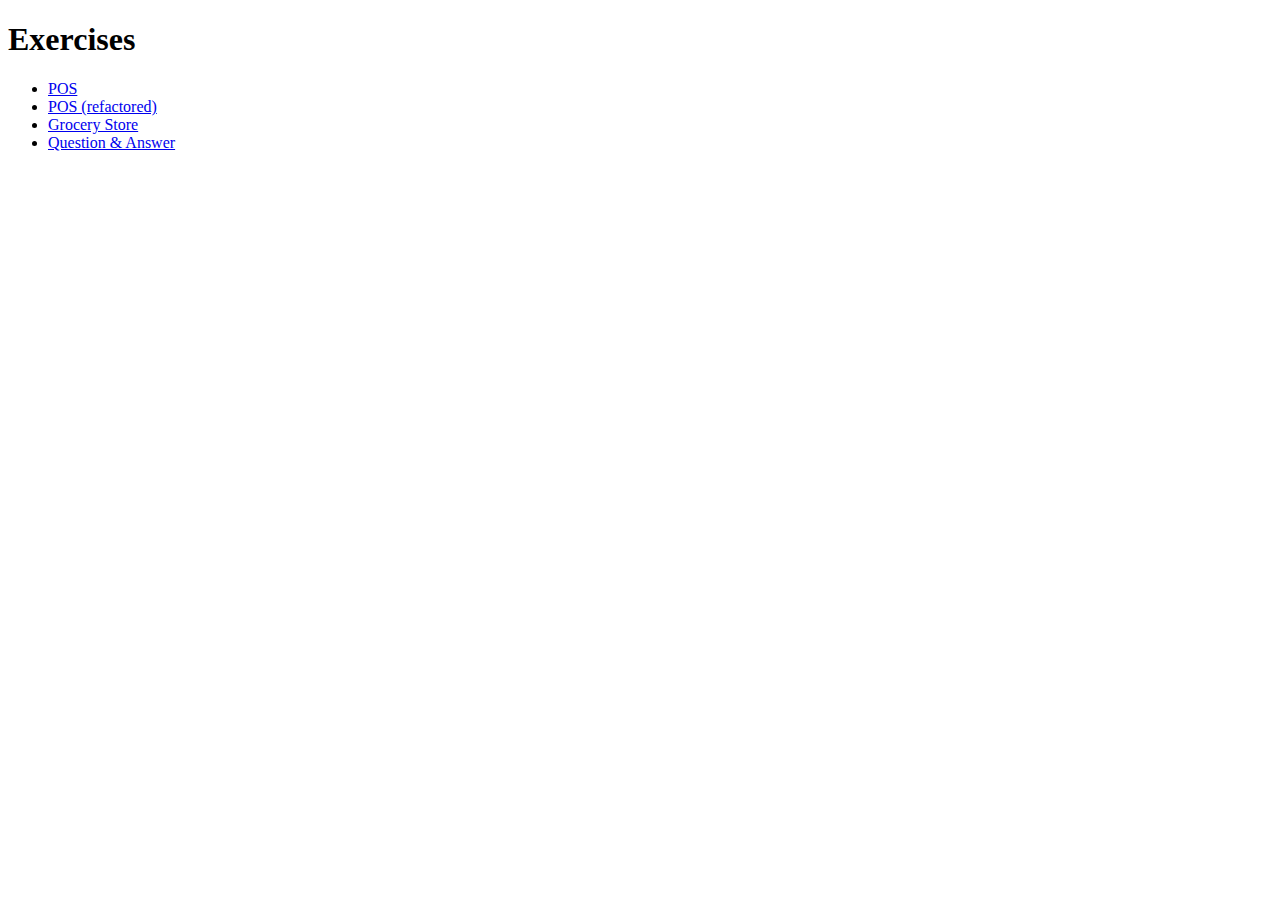
<file: index.html>
<!DOCTYPE html>
<html lang="en">
<head>
    <meta charset="UTF-8">
    <meta http-equiv="X-UA-Compatible" content="IE=edge">
    <meta name="viewport" content="width=device-width, initial-scale=1.0">
    <title>CODEALONG: Exercises</title>
</head>
<body>
    <h1>Exercises</h1>

    <ul>
        <li>
            <a href="./pos.html">POS</a>
        </li>
        <li>
            <a href="./posRefactory.html">POS (refactored)</a>
        </li>
        <li>
            <a href="./groceryStore.html">Grocery Store</a>
        </li>
        <li>
            <a href="./qanda.html">Question &amp; Answer</a>
        </li>
    </ul>
</body>
</html>
</file>
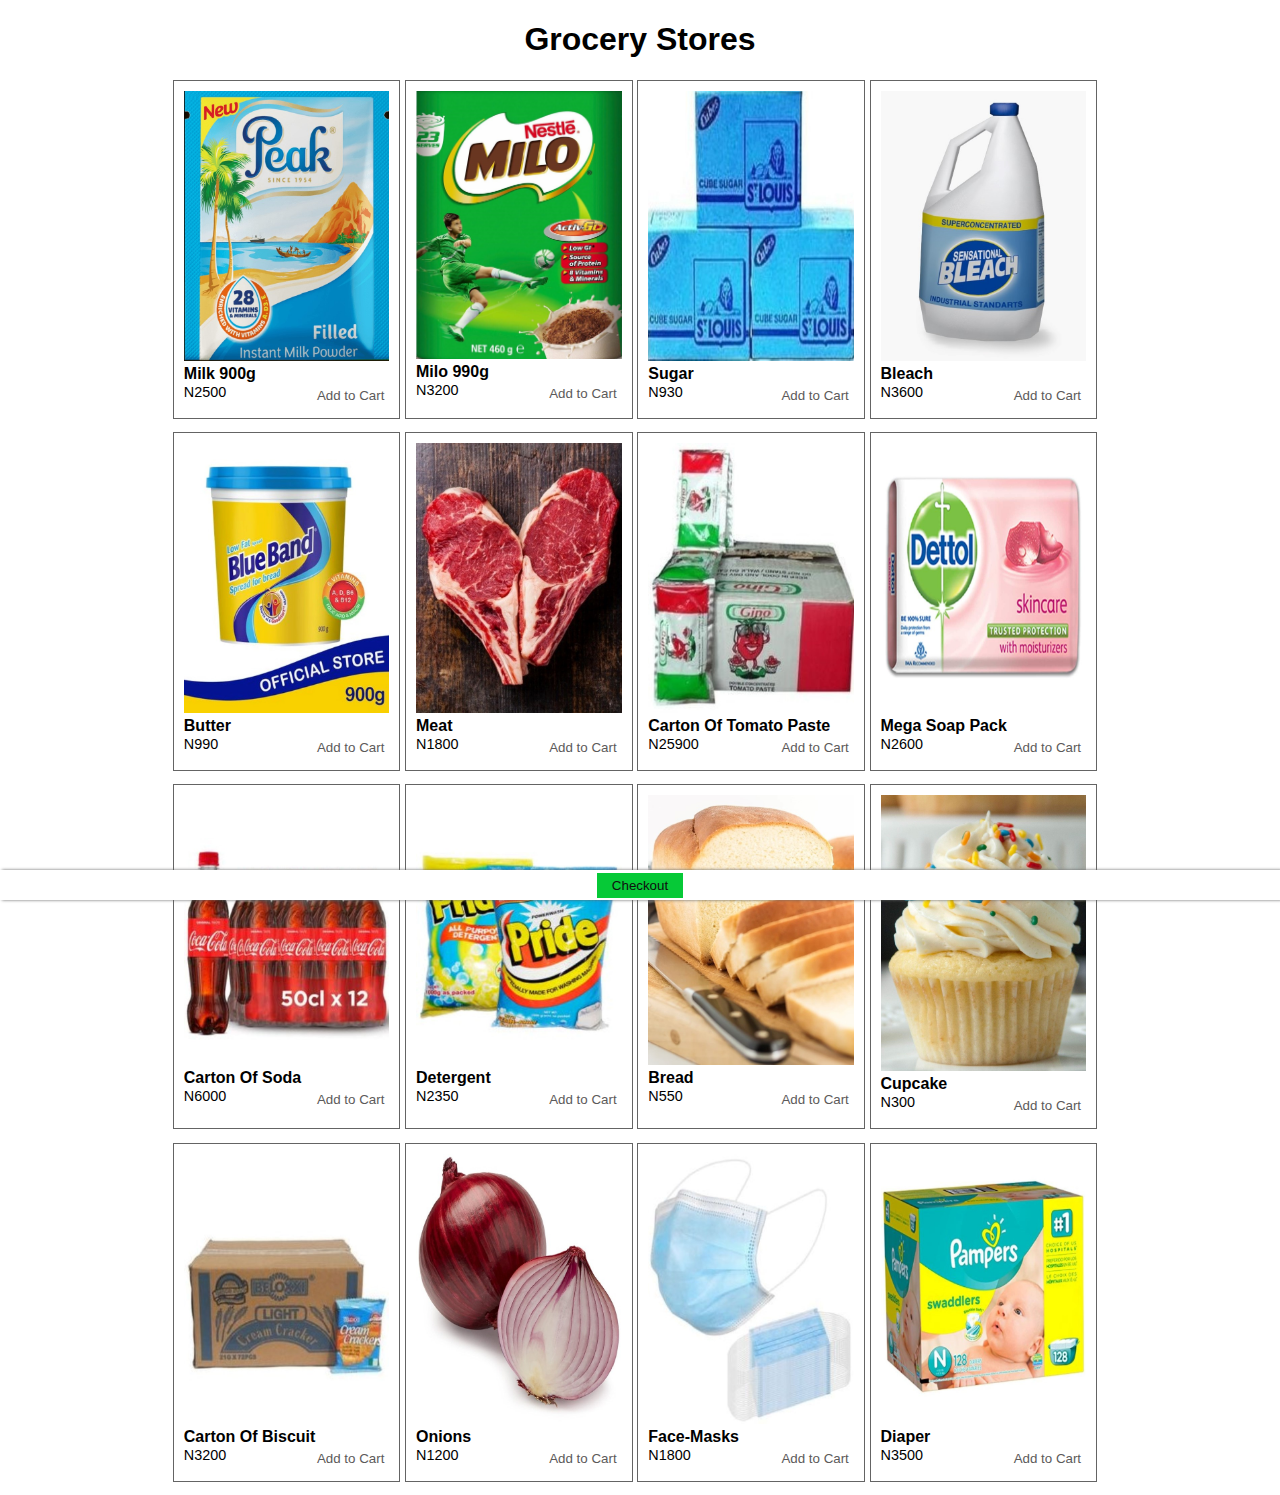
<file: groceryStore.html>
<!DOCTYPE html>
<html lang="en">
<head>
    <meta charset="UTF-8">
    <meta name="viewport" content="width=device-width, initial-scale=1.0">
    <meta http-equiv="X-UA-Compatible" content="ie=edge">
    <title>Grocery Store: by Chigozie Okoye</title>
    <link rel="stylesheet" href="./css/groceryStore.css">
    <link rel="shortcut icon" href="./images/groceryStore/favicon.jpg" type="image/x-icon">
    
</head>
<body>
    <div class="container">
        <h1 class="centerTxt">Grocery Stores</h1>
        <div class="imgHolder">
            
        </div>
    </div>
    <div class="modalShadow hide">
        <div class="modal">
            <h2 class="centerTxt">Checkout</h2>
            <table>
                <thead>
                    <tr>
                        <th>S/N</th>
                        <th>Item</th>
                        <th>Price</th>
                    </tr>
                </thead>
                <tbody>
                    <!-- <tr>
                        <th>TOTAL</th>
                        <th></th>
                        <th class="totalCost"></th>
                    </tr> -->
                </tbody>
            </table>
            <p>
                <a href="#" id="closeModal">Close</a>
            </p>
        </div>
    </div>
    
    <footer class="centerTxt hideOnSmall">
        <button id="largeViewCheckOut">Checkout</button>
    </footer>
    <button id="checkOut" class="hideOnLarge">Checkout</button>
    <script src="./js/jquery-3.5.1.min.js"></script>
    <script>
        customerItemArr = [];

        $.ajax({
            type: 'GET',
            url : './data/storeData.json',
            success: function(data){
                let storeData = data.storeData;
                function init(){
                    storeData.forEach(function(item, index){
                        
                        // construct content from item
                        var itemName = item.item;
                        var itemImg = item.itemPic;
                        var itemPrice = item.itemPrice;
                        var unitItem = '<div class="l3"><img src="./images/groceryStore/'+itemImg+'" alt=""><div class="addToCart"><span class="itemName">'+itemName+'</span><br> <span class="price">N'+itemPrice+'</span><button class="right addToCart" data-name="'+itemName+'" data-price="'+itemPrice+'" data-img="'+itemImg+'">Add to Cart</button>';
                        $('.imgHolder').append(unitItem);
                    });
                }
                init();
            },
            error: function(err){
                console.log(err);
            }
        });
        
        

        $('.addToCart button').click(function(e){
            e.preventDefault();
            e.stopPropagation();
            e.stopImmediatePropagation();

            var thisPrdtName = $(this).attr('data-name');
            var thisPrdtImg = $(this).attr('data-img');
            var thisPrdtPrice = $(this).attr('data-price');
            var tempArr = [];
            pushItemToArray(thisPrdtName, tempArr);
            pushItemToArray(thisPrdtImg, tempArr);
            pushItemToArray(thisPrdtPrice, tempArr);

            pushItemToArray(tempArr, customerItemArr);
            $(this).removeClass('addToCart').text('Added').prop('disabled', true);
            
        });

        $('#checkOut, #largeViewCheckOut').click(function(e){
            e.preventDefault();
            if(customerItemArr.length > 0){
                $(this).prop('disabled', true);
                var totalCost = 0;
                customerItemArr.forEach(function(item, index){
                    var sn = index + 1;
                    var qty = '';    //UNFINISHED
                    var tableRowContent = '<tr><td>'+sn+'</td><td>'+item[0]+'</td><td>'+item[2]+'</td></tr>';
                    $('.modal table tbody').append(tableRowContent);
                    totalCost += parseInt(item[2]);
                });
                $('.modal table tbody').append('<tr><th>TOTAL</th><th></th><th class="totalCost"></th></tr>');
                $('.totalCost').text(totalCost);
                // $('.container').addClass('shadow');
                $('.modalShadow').removeClass('hide');
            } else {
                alert('Please add a product to cart before proceeding to checkout');
            }
        });

        $('#closeModal').click(function(){
            $('.modal table tbody').html('<tr><th>TOTAL</th><th></th><th class="totalCost"></th></tr>');
            $('#checkOut, #largeViewCheckOut').prop('disabled', false);
            // $('.container').removeClass('shadow');
            $('.modalShadow').addClass('hide');
        });

        function pushItemToArray(item, array){
            array.push(item);
        }






        // cashItem = ['milk', 'milo', 'bleach', 'detergent'];
        // var storeItemlen = storeItem.length
        // var cashItemlen = cashItem.length
        // var a;
        // var b;

        // //loop through the cashitem array
        // for(a=0; a<cashItemlen; a++){
        //     var thisCashItem = cashItem[a];

        //     //loop through the shopitem array
        //     for(b=0; b<storeItemlen; b++){
        //         var thisShopItem = storeItem[b];

        //         //select the cashitems from the shopitem in the store
        //         if(thisShopItem == thisCashItem){
        //             //add the price of the item to the total cost
        //             totalCost += storeItemPrice[b];
        //         }
        //     }
        // }
        // //calculate the balance of the customer
        // function checkBal(){
        //     cash -= totalCost
        // }
        // checkBal();

        // //display the balance of the customer
        // console.log(totalCost, cash);
        
        // if(totalCost < initialCash){
        //     document.getElementById('d1').innerHTML += "</br>" + "<p>Current Balance: " + cash + "USD</br>" + "Proceed to Checkout to collect balance and purchased items.</p>";
        // }else if(totalCost > initialCash){
        //     document.getElementById('d1').innerHTML += "</br>" + "<p>Current Balance: " + cash + "USD</br>" + "Insufficient funds.</p>";
        // }else{
        //     document.getElementById('d1').innerHTML += "</br>" + "<p>Thank you for your Patronage. You may now proceed to Checkout for your purchased items.</p>";
        // } 

    </script>
</body>
</html>
</file>
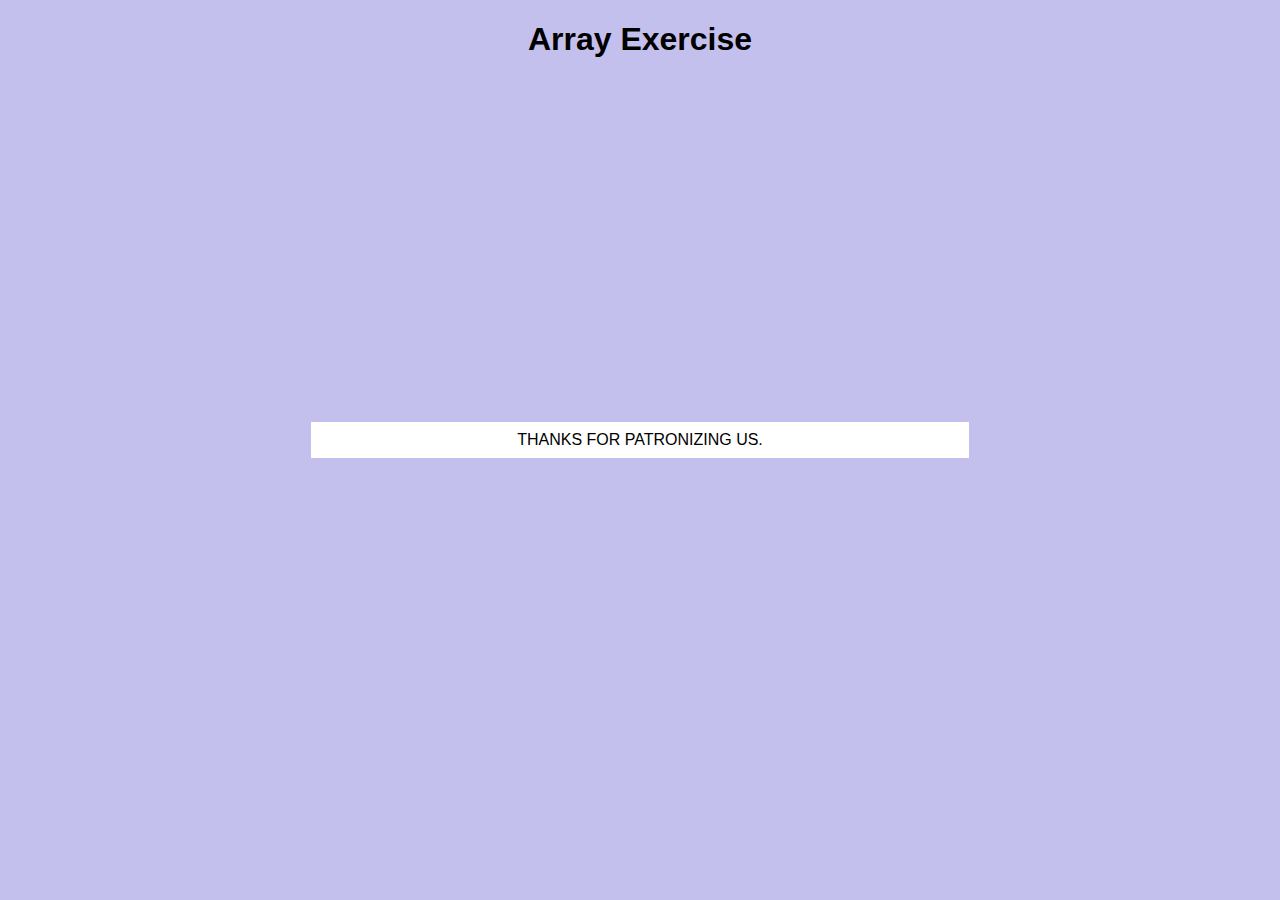
<file: pos.html>
<!DOCTYPE html>
<html lang="en">
<head>
    <meta charset="UTF-8">
    <meta http-equiv="X-UA-Compatible" content="IE=edge">
    <meta name="viewport" content="width=device-width, initial-scale=1.0">
    <title>Array Exercise: Point of Sales Sub-Module</title>
    <style>
        body {
            padding: 0;
            margin: 0;
            font-family: -apple-system, BlinkMacSystemFont, 'Segoe UI', Roboto, Oxygen, Ubuntu, Cantarell, 'Open Sans', 'Helvetica Neue', sans-serif;
            background-color: rgb(196, 192, 238);
        }
        .container {
            height: 80vh;
            display: flex;
            flex-direction: column;
            align-items: center;
            justify-content: center;
        }
        .display {
            width: 50%;
            margin: 0 auto;
            text-align: center;
            text-transform: uppercase;
            padding: 1vh;
            background-color: #fff;
        }
        .centreTxt {
            text-align: center;
        }
    </style>
</head>
<body>
    <h1 class="centreTxt">Array Exercise</h1>
    <div class="container">
        <div class="display"></div>
    </div>

    <script src="./js/jquery-3.5.1.min.js"></script>
    <script>
        //PREREQUISITE KNOWLEDGE: Variables, Arrays, For Loop, If Condition, Functions.
        // VARIABLE: is a container that hold values that could vary. 
            // E.g: 
                // let x = 5; x is a variable that holds the value 5 for now. 
                // The value of x could change depending on the flow of the app.
        // ARRAY: is a container that holds multiple values
            // Analogy: lets say we want to have variable to hold the names of 4 or 5 student. we ll ve the following
                // let studentOneName = 'Mikel Obi';
                // let studentTwoName = 'Wilfred Ndidi';
                // let studentThreeName = 'Kelechi Iheanacho';
                // let studentFourName = 'Josh Maja';
                // This is not an efficeint way of representing these data. 
                // Thus the need for a variable that could hold multiple value.

                // let studentsNames = ['Mikel Obi', 'Wilfred Ndidi', 'Kelechi Iheanacho', 'Josh Maja'];

        // EXERCISE DESCRIPTION: 
            // Given a list of store item and there prices, 
            // write a code that accepts a list of items a customer wants to purchase
            // and compute a balance, surplus or even

        let storeItems = ['Milk', 'Milo', 'Sugar', 'Custard', 'Soap', 'Ariel'];
        let storeItemsPrice = [2000, 1780, 650, 2000, 250, 700];

        // counts the number items the store sells
        let storeItemLen = storeItems.length;

        function computeSales(customerItems, cash){
            //counts the number of items the customer selected
            let customerItemsLen = customerItems.length; 
            let a; //declare a variable for looping customer items 
            let b;//declare a variable for looping store items
            let totalCost = 0;//declare and initialize a variable for computing total cost of cutomer's items

            //Loop thru customer array
            for(a = 0; a < customerItemsLen; a++){
                let eachCustomerItem = customerItems[a];//each customer's item
                //loop thru the store item array
                for(b = 0; b < storeItemLen; b++){
                    let eachStoreItem = storeItems[b];//each store item 
                    if(eachCustomerItem == eachStoreItem){//if a customers item is found in the store items arr
                        let thisStoreItemPrice = storeItemsPrice[b];//get the price from the price array
                        totalCost += thisStoreItemPrice;//add price to total cost
                    }
                }
            }

            if(cash > totalCost){//if customers cash is more than the totalcost
                let res = cash - totalCost;
                $('.display').html('Your balance is <b>N'+res+'</b>');
            } else if(cash < totalCost){//if cash is less than total cost
                let res = totalCost - cash;
                $('.display').html('Your cash is less <b>N'+res+'</b>');
            } else if(cash == totalCost){//if cash is eqaul to total cost
                $('.display').html('Thanks for patronizing us.');
            }
        }
        let customerItemsArr = ['Milk', 'Sugar', 'Ariel'];
        let money = 3350;
        
        computeSales(customerItemsArr, money);
    </script>
</body>
</html>
</file>
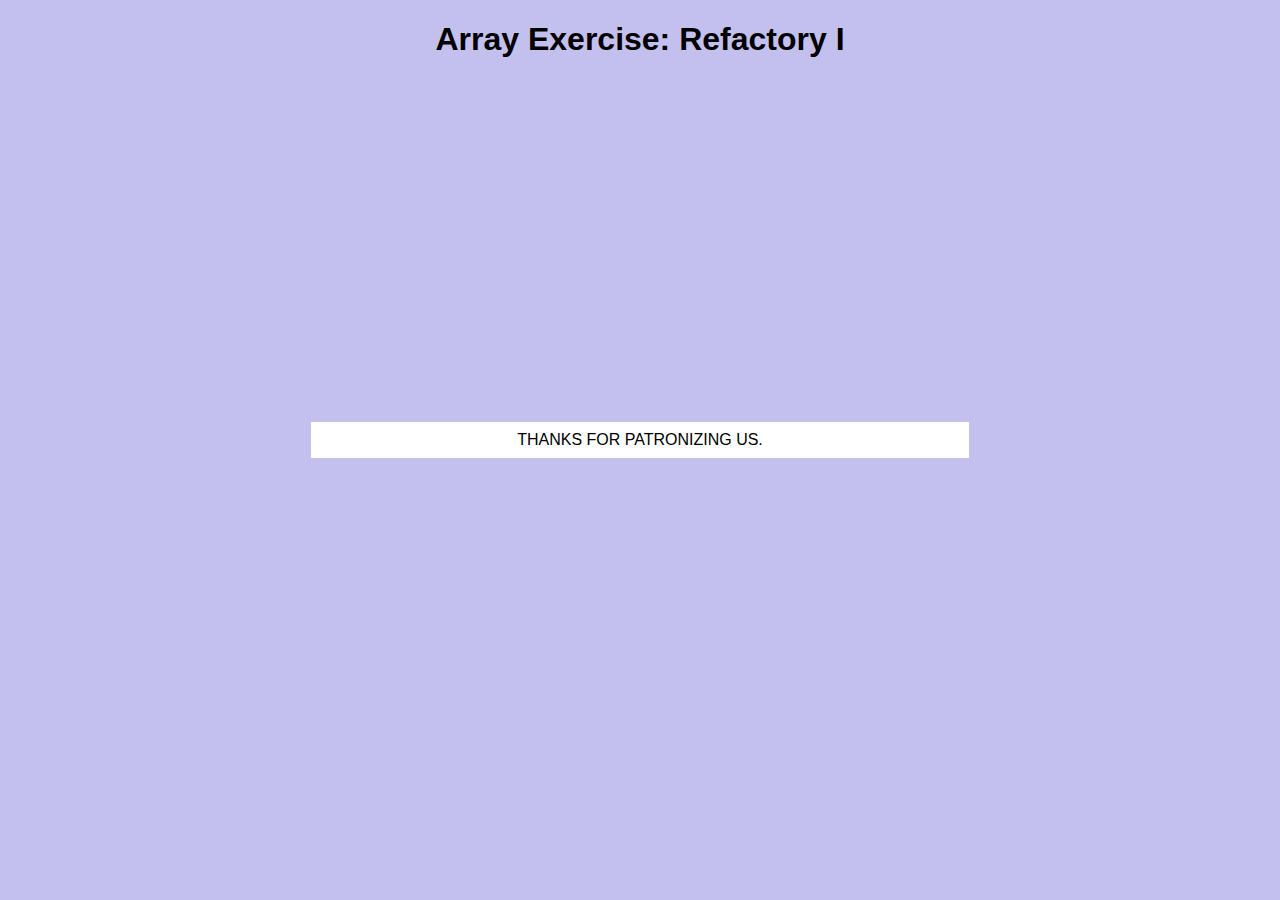
<file: posRefactory.html>
<!DOCTYPE html>
<html lang="en">
<head>
    <meta charset="UTF-8">
    <meta http-equiv="X-UA-Compatible" content="IE=edge">
    <meta name="viewport" content="width=device-width, initial-scale=1.0">
    <title>Array Exercise: Point of Sales Module</title>
    <style>
        body {
            padding: 0;
            margin: 0;
            font-family: -apple-system, BlinkMacSystemFont, 'Segoe UI', Roboto, Oxygen, Ubuntu, Cantarell, 'Open Sans', 'Helvetica Neue', sans-serif;
            background-color: rgb(196, 192, 238);
        }
        .container {
            height: 80vh;
            display: flex;
            flex-direction: column;
            align-items: center;
            justify-content: center;
        }
        .display {
            width: 50%;
            margin: 0 auto;
            text-align: center;
            text-transform: uppercase;
            padding: 1vh;
            background-color: #fff;
        }
        .centreTxt {
            text-align: center;
        }
    </style>
</head>
<body>
    <h1 class="centreTxt">Array Exercise: Refactory I</h1>
    <div class="container">
        <div class="display"></div>
    </div>

    <script src="./js/jquery-3.5.1.min.js"></script>
    <script>
        // EXERCISE DESCRIPTION: 
            // Refactor the Point of Sale Module

        // let storeItems = ['Milk', 'Milo', 'Sugar', 'Custard', 'Soap', 'Ariel'];
        // let storeItemsPrice = [2000, 1780, 650, 2000, 250, 700];
        let storeData = [
            ['Milk', 2000], 
            ['Milo', 1780], 
            ['Sugar', 650], 
            ['Custard', 2000], 
            ['Soap', 200], 
            ['Ariel', 700]
        ];

        // counts the number items in the store data array
        // let storeItemLen = storeItems.length;

        function computeSales(customerItems, cash){
            //counts the number of items the customer selected
            // let customerItemsLen = customerItems.length; 
            // let a; //declare a variable for looping customer items 
            // let b;//declare a variable for looping store items
            let totalCost = 0;//declare and initialize a variable for computing total cost of cutomer's items

            // //Loop thru customer array
            // for(a = 0; a < customerItemsLen; a++){
            //     let eachCustomerItem = customerItems[a];//each customer's item
            //     //loop thru the store item array
            //     for(b = 0; b < storeItemLen; b++){
            //         let eachStoreItem = storeItems[b];//each store item 
            //         if(eachCustomerItem == eachStoreItem){//if a customers item is found in the store items arr
            //             let thisStoreItemPrice = storeItemsPrice[b];//get the price formthe price array
            //             totalCost += thisStoreItemPrice;//add price to total cost
            //         }
            //     }
            // }
            
            /*
                Nested loops re not the most efficient,
                so we replace that with array.find(() => {})
            */
            //Loop thru customer array
            customerItems.forEach((eachCustomerItem) => {
                storeData.find((eachStoreItem) => {
                    if(eachCustomerItem == eachStoreItem[0]){
                        totalCost += eachStoreItem[1];
                    }
                });
            });

            if(cash > totalCost){//if customers cash is more than the totalcost
                let res = cash - totalCost;
                $('.display').html('Your balance is <b>N'+res+'</b>');
            } else if(cash < totalCost){//if cash is less than total cost
                let res = totalCost - cash;
                $('.display').html('Your cash is less <b>N'+res+'</b>');
            } else if(cash == totalCost){//if cash is eqaul to total cost
                $('.display').html('Thanks for patronizing us.');
            }
        }
        let customerItemsArr = ['Milk', 'Sugar', 'Ariel'];
        let money = 3350;
        
        computeSales(customerItemsArr, money);
    </script>
</body>
</html>
</file>
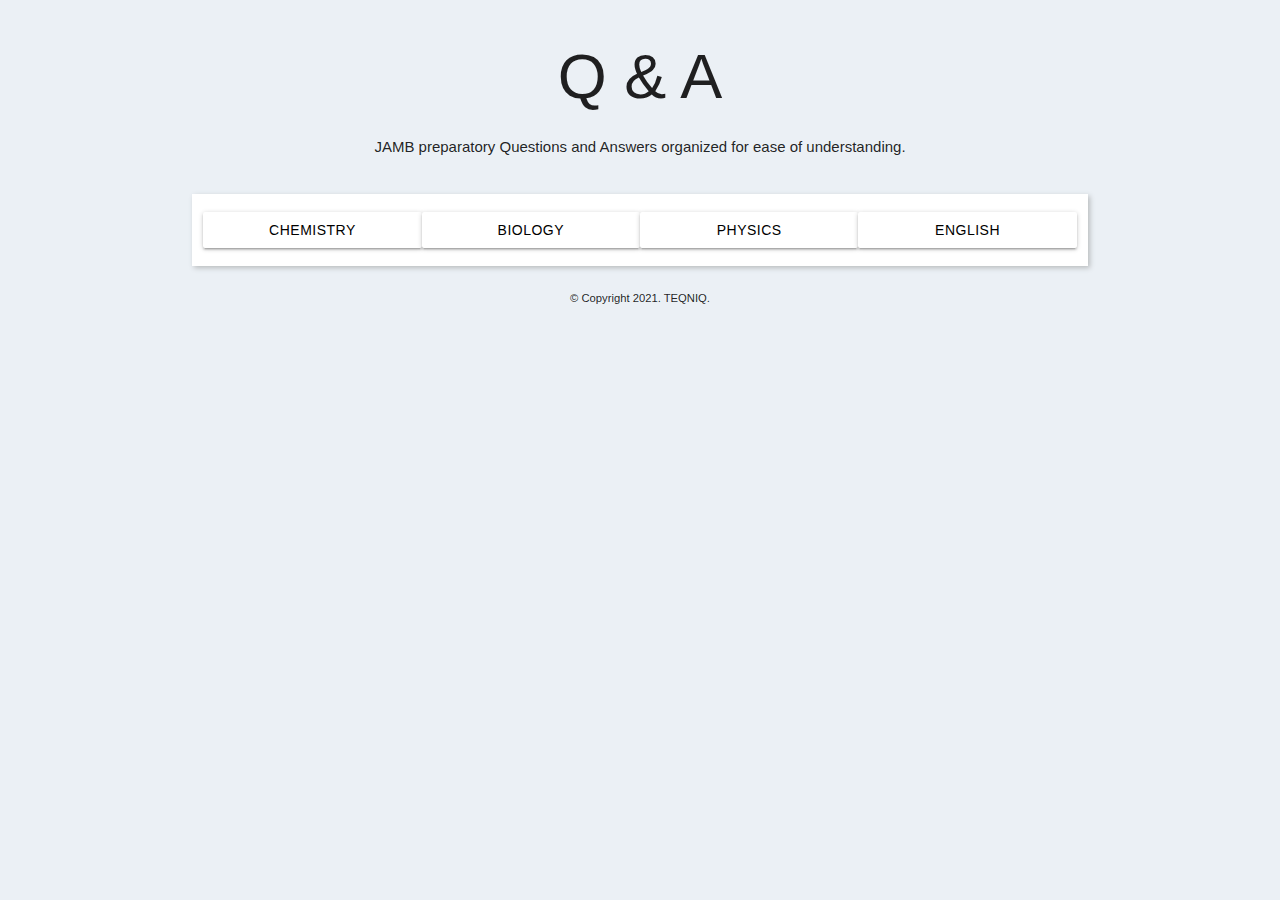
<file: qanda.html>
<!DOCTYPE html>
<html lang="en">
<head>
    <meta charset="UTF-8">
    <meta http-equiv="X-UA-Compatible" content="IE=edge">
    <meta name="viewport" content="width=device-width, initial-scale=1.0">
    <title>Q &amp; A</title>
    <link rel="shortcut icon" href="./img/favicon.png" type="image/x-icon">
    <link rel="stylesheet" href="./css/materialize.min.css">
    <link rel="stylesheet" href="./fonts/material-icons.css">
    <link rel="stylesheet" href="./css/qanda.css">
</head>
<body>
    <div class="container">
        <div class="row">
            <div class="col l12 centre">
                <h1>Q &amp; A</h1>
                <p>
                    JAMB preparatory Questions and Answers organized for ease of understanding.
                </p>
            </div>
        </div>


        <div class="row" id="qandaContent">
            <div class="col l12" id="homeSubj">

            </div>
            <div class="col l12 hide" id="homeTopics"></div>
            <div class="col l12 hide" id="homeQues"></div>
        </div>


        <footer class="centre">
            <small>
                &copy; Copyright 2021. TEQNIQ.
            </small>            
        </footer>
        <!-- Modal Trigger -->
        <!-- <a class="waves-effect waves-light btn modal-trigger" href="#resultModal">Modal</a> -->

        <!-- Modal Structure -->
        <div id="resultModal" class="modal">
            <div class="center-align modal-content">
                <h4>Result</h4>
                
            </div>
        </div>
    </div>
    <script src="./js/jquery-3.5.1.min.js"></script>
    <script src="./js/materialize.min.js"></script>
    <script src="./js/qanda.js"></script>
</body>
</html>
</file>
<file: css/groceryStore.css>
body{
    height: 100vh;
    font-family: -apple-system, BlinkMacSystemFont, 'Segoe UI', Roboto, Oxygen, Ubuntu, Cantarell, 'Open Sans', 'Helvetica Neue', sans-serif;
    padding: 0;
    margin: 0;
}
.container {
    width: 73%;
    margin: 0 auto;
}
.shadow {
    opacity: 0.1;
}
.centerTxt {
    text-align: center;
}
.rightTxt {
    text-align: right;
}
.hide {
    display: none;
}

.left {
    float: left;
}
.right {
    float: right;
}
.imgHolder {
    display: flex;
    flex-wrap: wrap;
}
.quantity{
    width: 15%;
    margin: 0 auto;
}
.l3 {
    width: 22%;
    margin-right: 0.5%;
    border: thin solid #646464;
    padding: 10px;
    margin-bottom: 1.5vh;
}
.l3:nth-child(4n){
    margin-right: 0;
}
.l3:last-child {
    margin-right: 0;
}
.l3:hover {
    border-color: #fff;
    box-shadow: 2px 2px 5px #646464;
}
img {
    width: 100%;
}
.itemName {
    font-weight: bold;
    text-transform: capitalize;
}
.price {
    font-size: 0.9rem;
}
.addToCart button {
    background-color: #fff;
    border: none;
    color: rgb(92, 90, 90);
    padding: 5px 5px;
    cursor: pointer;
}
.modalShadow {
    position: fixed;
    top: 0;
    left: 0;
    width: 100%;
    height: 100vh;
    z-index: 1099;
    background-color: rgba(0, 0, 0, 0.8);
}
.modal {
    background-color: #fff;
    z-index: 1100;
    position: fixed;
    top: 10vh;
    width: 50%;
    margin: 0 25%;
    box-shadow: 2px 2px 5px black;
    border: thin solid rgb(240, 238, 238);
    padding: 2vh 2vw;
}
.modal table {
    width: 100%;
}
.modal table td, .modal table th {
    border: 1px solid #ddd;
    padding: 8px;
    text-align: center;
}

.modal table tr:nth-child(even){background-color: #f2f2f2;}
.modal table tr:hover {background-color: #ddd;}

.modal table tr:last-child th {
    border: 0px;
}
.modal table thead th {
    padding-top: 12px;
    padding-bottom: 12px;
    /* text-align: left; */
    background-color: #4CAF50;
    color: white;
}

footer {
    position: fixed;
    bottom: 0;
    box-shadow: 2px 0px 3px #646464;
    width: 100vw;
    height: 30px;
    line-height: 30px;
    background-color: #fff;
}
#checkOut, footer button {
    background-color: rgb(6, 201, 55);
    border: none;
    color: rgb(15, 15, 15);
    padding: 5px 15px;
    cursor: pointer;
}
#checkOut {
    position: fixed;
    right: 1vw;
    bottom: 1vh;    
}
.hideOnSmall {
    display: block;
}
.hideOnLarge {
    display: none;
}

/* Small devices (portrait tablets and large phones, 600px and up) */
@media only screen and (max-width: 900px) {
    .container {
        width: 90%;
    }
    .l3 {
        width: 29%;
    }
    .l3:nth-child(4n), .l3:last-child{
        margin-right: 0.5%;
    }
    .imgHolder {
        /* margin-bottom: 15vh; */
        padding-bottom: 10vh;
    }
    
}
@media only screen and (max-width: 500px){
    .container {
        width: 100%;
        padding: 1vh 0 0 0.1vh;
    }

    .l3 {
        width: 43%;
        /* margin: 0 auto 1vh auto; */
        border: thin solid #646464;
        padding: 10px;
    }
    .imgHolder {
        /* margin-bottom: 15vh; */
        padding-bottom: 5vh;
    }
    #checkOut {
        width: 100%;
        position: fixed;
        height: 40px;
        bottom: 0;
        background-color: rgb(6, 201, 55);
        border: none;
        color: rgb(15, 15, 15);
        padding: 5px 15px;
        cursor: pointer;
    }
    .modal {
        width: 90%;
        margin: 0 1.5%;
    }
    .hideOnSmall {
        display: none;
    }
    .hideOnLarge {
        display: block;
    }
}

@media only screen and (max-width: 300px){

    .l3 {
        width: 93%;
    }

    .hideOnSmall {
        display: none;
    }
    .hideOnLarge {
        display: block;
    }
}
</file>
<file: fonts/material-icons.css>
@font-face {
  font-family: 'Material Icons';
  font-style: normal;
  font-weight: 400;
  src: url(MaterialIcons-Regular.eot); /* For IE6-8 */
  src: local('Material Icons'),
       local('MaterialIcons-Regular'),
       url(MaterialIcons-Regular.woff2) format('woff2'),
       url(MaterialIcons-Regular.woff) format('woff'),
       url(MaterialIcons-Regular.ttf) format('truetype');
}

.material-icons {
  font-family: 'Material Icons';
  font-weight: normal;
  font-style: normal;
  font-size: 24px;  /* Preferred icon size */
  display: inline-block;
  line-height: 1;
  text-transform: none;
  letter-spacing: normal;
  word-wrap: normal;
  white-space: nowrap;
  direction: ltr;

  /* Support for all WebKit browsers. */
  -webkit-font-smoothing: antialiased;
  /* Support for Safari and Chrome. */
  text-rendering: optimizeLegibility;

  /* Support for Firefox. */
  -moz-osx-font-smoothing: grayscale;

  /* Support for IE. */
  font-feature-settings: 'liga';
}
</file>
<file: css/qanda.css>
:root{
    --ozChat:#f88e28;
    --primary:#03A9F4;
    --lightPrimary:#b9e0f1;
    --secondary:#29B6F6;
    --tertiary:#ebf0f5;
}
::-webkit-scrollbar {
    width: 5px;
} /* this targets the default scrollbar (compulsory) */
::-webkit-scrollbar-track {
    /* box-shadow: inset 0 0 7px rgba(0,0,0,0.8);*/
    background-color: var(--primary);
    /*border-radius: 8px;*/
} /* the new scrollbar will have a flat appearance with the set background color */
::-webkit-scrollbar-thumb {
    box-shadow: inset 0 0 100px var(--primary);
    background-color: var(--primary); 
    /*border-radius: 8px;*/
} /* this will style the thumb, ignoring the track */

::-webkit-scrollbar-button {
    height: 0;
    /* background-color: rgba(0,151,0,1);*/
} /* optionally, you can style the top and the bottom buttons (left and right for horizontal bars) */

::-webkit-scrollbar-corner {
    background-color: black;
} /* if both the vertical and the horizontal bars appear, then perhaps the right bottom corner also needs to be styled */
::-webkit-scrollbar-track-piece {
    background-color: rgba(255, 255, 255, 1);	
}
::-webkit-scrollbar-button:horizontal {
    width: 5px;
/* Select the down or left scroll button when it's being hovered by the mouse */
}
@font-face {
    font-family: chigogPop;
    src: url('../fonts/Poppins-Regular.ttf');
  }

body{
    background-color: var(--tertiary);
    margin: 0;
    padding: 0;
    
}
.modal {
    background-color: var(--ozChat);
    font-family: chigogPop;
}
.active {
    display: block;
}
.question{
    display: none;
}
.centre {
    text-align: center;
}
#homeSubj .btn {
    color: black;
    background-color: #fff;
}
.blur{
    filter: blur(8px);
}
#qandaContent {
    background-color: #fff;
    box-shadow: 2px 2px 5px #b9bcbe;
    padding: 2vh 0;
}
h3 .btn-small {
    margin-top: 1.5vh;
    margin-left: 2vh;
}
h3 .btn-small#submit {
    margin-right: 2vh;
}
.coverPage {
    width: 100%;
    height: 100vh;
    background-color: rgba(0, 0, 0, 0.65);
    z-index: 9000;
    position: fixed;
    top: 0px;
    left: 0px;
    display: flex;
    flex-direction: row;
    justify-content: center;
    align-items: center;
}
.coverPageInstruction {
    background-color: aliceblue;
    padding: 15px;
    border-radius: 50%;
    text-align: center;
    width: 12vw;
    height: 25vh;
    display: flex;
    flex-direction: column;
    justify-content: center;
    align-items: center;
    animation-name: animateCoverInstruction;
    animation-duration: 1s;
    animation-iteration-count: infinite;
}
.coverPageInstruction h3{
    margin: 0;
}
@keyframes animateCoverInstruction {
    from {transform: scale(1, 1);}
    to {transform: scale(1.1, 1.1);}
  }
</file>
